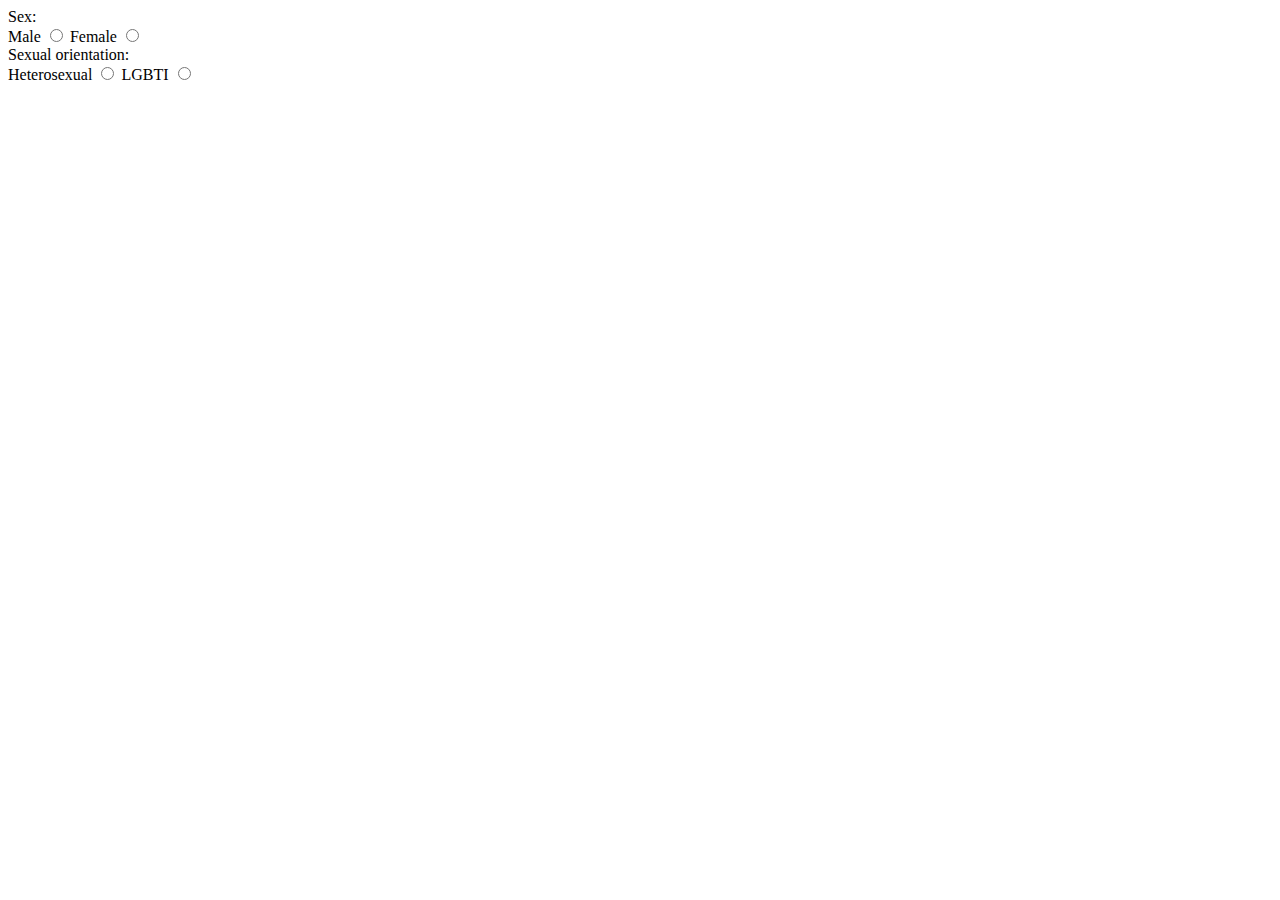
<file: exercises/03-Type-Radio/index.html>
<!DOCTYPE html>
<html>
	<head>
		<meta charset="utf-8" />
		<meta name="viewport" content="width=device-width" />
		<title>4Geeks Academy</title>
	</head>

	<body>
		<form>
			<label>Sex:</label>
			<br />
			<label>
				Male
				<input type="radio" name="sex" />
			</label>
			<label>
				Female
				<input type="radio" name="sex" />
			</label>
			<br />
			<label>Sexual orientation:</label>
			<br />
			<label>
				Heterosexual
				<input type="radio" name="sexual_orientation" />
			</label>
			<label>
				LGBTI
				<input type="radio" name="sexual_orientation" />
			</label>
		</form>
	</body>
</html>
</file>
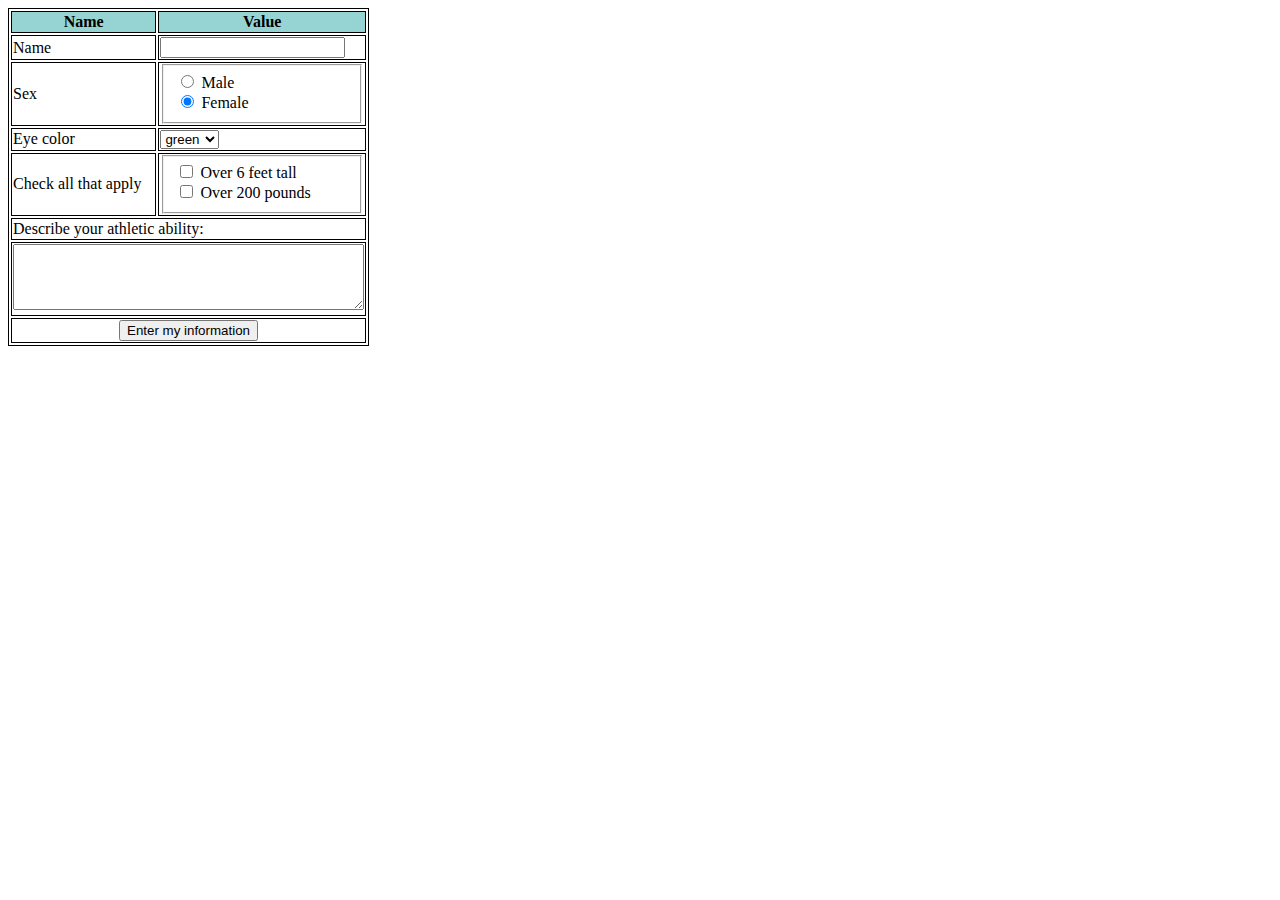
<file: exercises/06-Replicate-simple-form/index.html>
<!DOCTYPE html>
<html>
	<head>
		<meta charset="utf-8" />
		<meta name="viewport" content="width=device-width" />
		<title>4Geeks Academy</title>

		<style>
			table,
			th,
			td {
				border: 1px solid black;
			}

			th {
				background-color: #96d4d4;
			}

			fieldset {
				text-align: left;
			}

			tbody > tr:last-child > td:last-child {
				text-align: center;
			}
		</style>
	</head>

	<body>
		<form>
			<table>
				<thead>
					<th>Name</th>
					<th>Value</th>
				</thead>
				<tbody>
					<tr>
						<td>Name</td>
						<td><input type="text" /></td>
					</tr>
					<tr>
						<td>Sex</td>
						<td>
							<fieldset>
								<label>
									<input type="radio" name="sex" />
									Male
								</label>
								<br />
								<label>
									<input type="radio" name="sex" checked />
									Female
								</label>
							</fieldset>
						</td>
					</tr>
					<tr>
						<td>Eye color</td>
						<td>
							<select name="color">
								<option value="green">green</option>
								<option value="blue">blue</option>
								<option value="brown">brown</option>
							</select>
						</td>
					</tr>
					<tr>
						<td>Check all that apply</td>
						<td>
							<fieldset>
								<label>
									<input type="checkbox" />
									Over 6 feet tall
								</label>
								<br />
								<label>
									<input type="checkbox" />
									Over 200 pounds
								</label>
							</fieldset>
						</td>
					</tr>
					<tr>
						<td colspan="2">Describe your athletic ability:</td>
					</tr>
					<tr>
						<td colspan="2"><textarea rows="4" cols="41"></textarea></td>
					</tr>
					<tr>
						<td colspan="2"><button type="submit">Enter my information</button></td>
					</tr>
				</tbody>
			</table>
		</form>
	</body>
</html>
</file>
